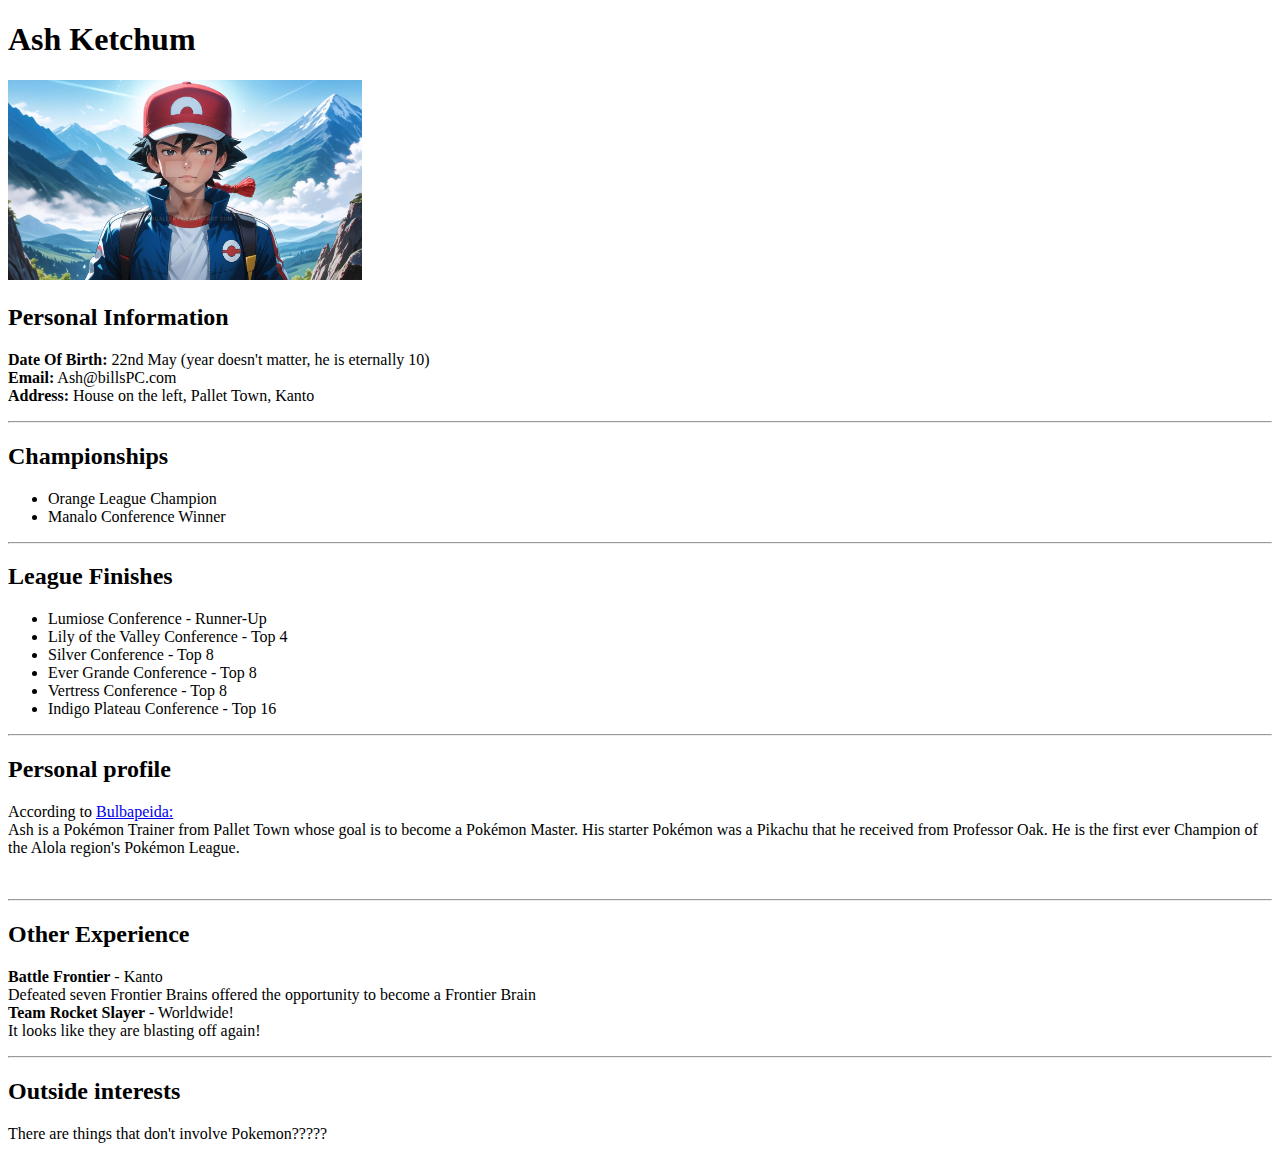
<file: Week1-Task1/index.html>
<!DOCTYPE html>
<html lang="en">
<head>
    <meta charset="UTF-8">
    <meta name="viewport" content="width=device-width, initial-scale=1.0">
    <title>CV Task</title>
</head>
<body>
    <h1>Ash Ketchum </h1>
		 
		<img src="images/ASHKetchum.jpg" style= "max-height:200px;"> 
		 
	<h2>Personal Information</h2>
		
		<p><strong>Date Of Birth:</strong> 22nd May (year doesn't matter, he is eternally 10)<br>
		<strong>Email:</strong> Ash@billsPC.com<br>
        <strong>Address:</strong> House on the left, Pallet Town, Kanto</p>
	<hr>	
	<h2>Championships</h2>
		
		<ul>
            <li>Orange League Champion</li>
		    <li>Manalo Conference Winner</li>
        </ul>
		
    <hr>
	<h2>League Finishes</h2>
		<ul>
		    <li>Lumiose Conference - Runner-Up</li>
		    <li>Lily of the Valley Conference - Top 4</li>
		    <li>Silver Conference - Top 8</li>
		    <li>Ever Grande Conference - Top 8</li>
		    <li>Vertress Conference - Top 8</li>
		    <li>Indigo Plateau Conference - Top 16</li>
        </ul>
    <hr>
	<h2>Personal profile</h2>
		
		<p>According to <a href="https://bulbapedia.bulbagarden.net/wiki/Main_Page">Bulbapeida:</a><br>

		Ash is a Pokémon Trainer from Pallet Town whose goal is to become a Pokémon Master. 
		His starter Pokémon was a Pikachu that he received from Professor Oak.
		He is the first ever Champion of the Alola region's Pokémon League.</p>
        <br>
        <hr>
		<!-- "Bulbapedia" should be a hyperlink that goes here: https://bulbapedia.bulbagarden.net/wiki/Ash_Ketchum -->

		<h2>Other Experience</h2>
		
		<p><strong>Battle Frontier</strong> - Kanto<br>
		Defeated seven Frontier Brains offered the opportunity to become a Frontier Brain <br>
		
		<strong>Team Rocket Slayer </strong>- Worldwide!<br>
		It looks like they are blasting off again!</p>
		<hr>
		<h2>Outside interests</h2>
		There are things that don't involve Pokemon?????
</body>
</html>
</file>
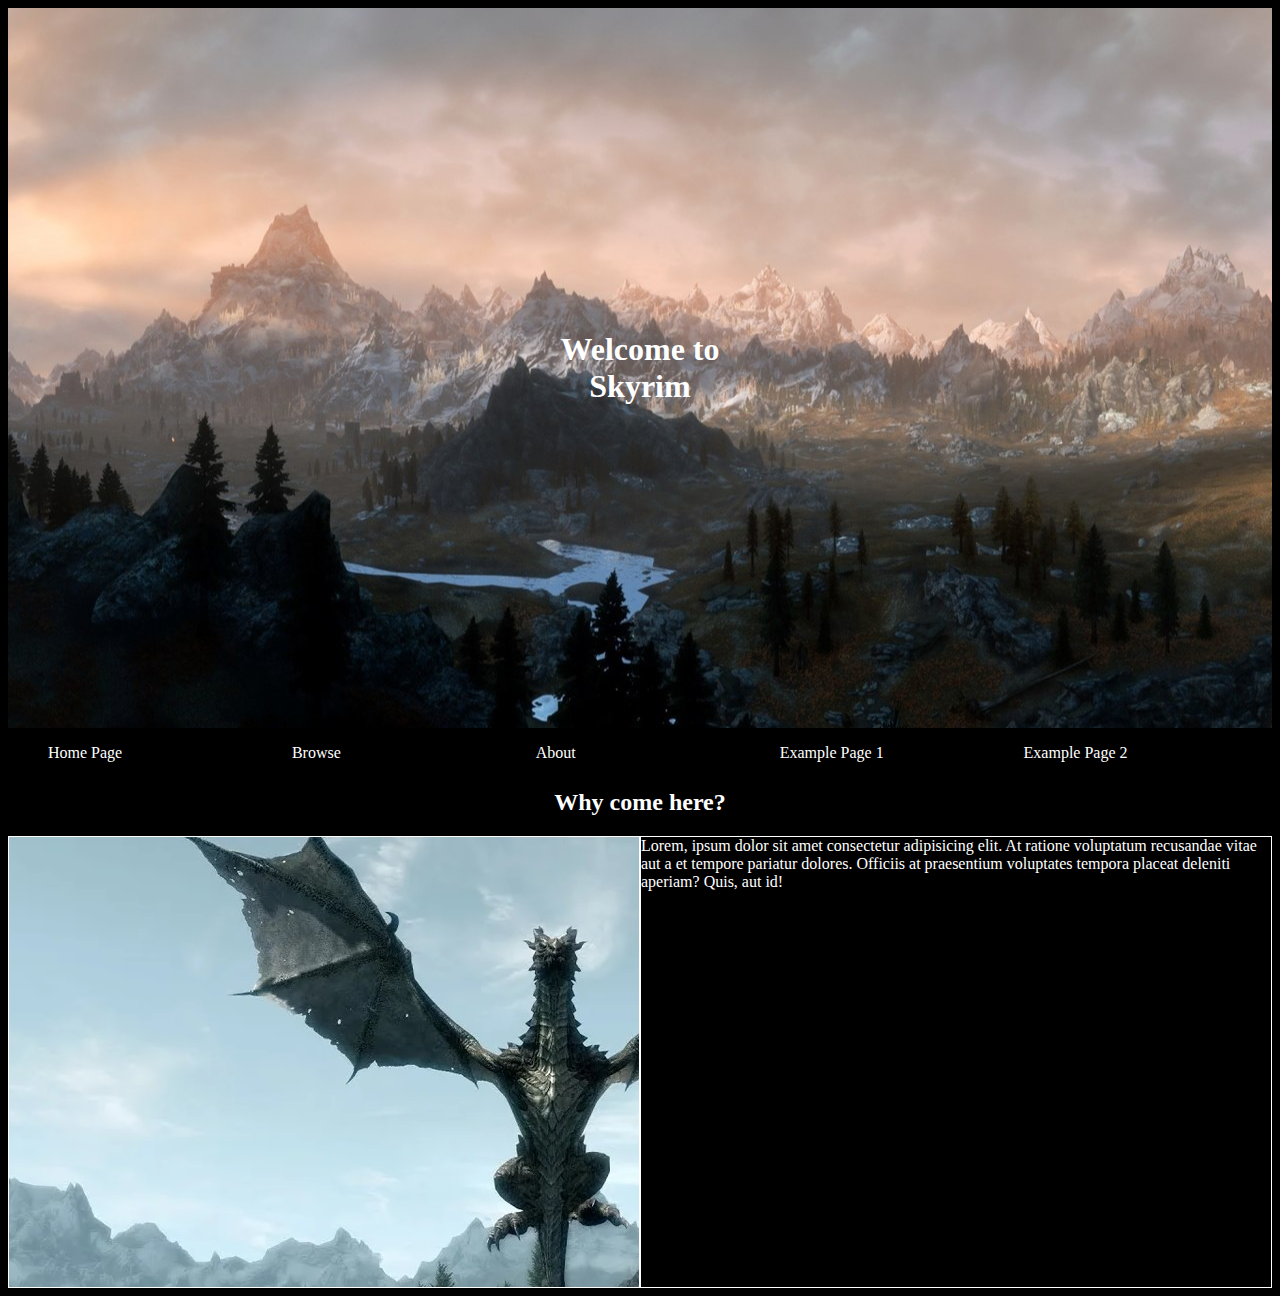
<file: week3/index.html>
<!DOCTYPE html>
<html lang="en">
<head>
    <meta charset="UTF-8">
    <meta name="viewport" content="width=device-width, initial-scale=1.0">
    <title>Document</title>
    <link rel="stylesheet" href="style.css">
</head>
<body>
    <div id ="banner">
        <h1>Welcome to <br>Skyrim</h1>
    </div>
    
    <nav>
        <ul>
            <li>
                Home Page
            </li>
            <li>
                Browse
            </li>
            <li>
                About
            </li>
            <li>
                Example Page 1
            </li>
            <li>
                Example Page 2
            </li>

        </ul>
    </nav>
    <h2>Why come here?</h2>
    <div id ="content1">
        <div id="leftbox1">

        </div>

        <div id="rightbox1">
            Lorem, ipsum dolor sit amet consectetur adipisicing elit. At ratione voluptatum recusandae vitae aut a et tempore pariatur dolores. Officiis at praesentium voluptates tempora placeat deleniti aperiam? Quis, aut id!
        </div>


    </div>
</body>
</html>
</file>
<file: week3/style.css>
body{
    background-color: black;
}

#banner{
    width:100%;
    height:80vh;
    background: url("images/bannerimage.jpg");
    background-position:center ;
    text-align: center;
    color:white;
    justify-content: center;
    display:flex;
    justify-content: center;
    align-items: center;
}
nav{
    height:25px;
}
ul{
    color: white;
    list-style: none;
    
}
ul li{
    margin:0;
    display: inline-block;
    width:19.6%;
    height:25px;
}
#leftbox1{
    border:1px solid white;
    width:50%;
    height:50vh;
    background: url("images/dragon.jpg");

    
}
#rightbox1{
    border:1px solid white;
    width:50%;
    height:50vh;
    color:white;
}
#rightbox1 p{
    color:white;
    margin:50px;
}

#content1{
    display: flex;

    justify-content: space-around;
}
h2{
    color:white;
    text-align: center;
}
</file>
